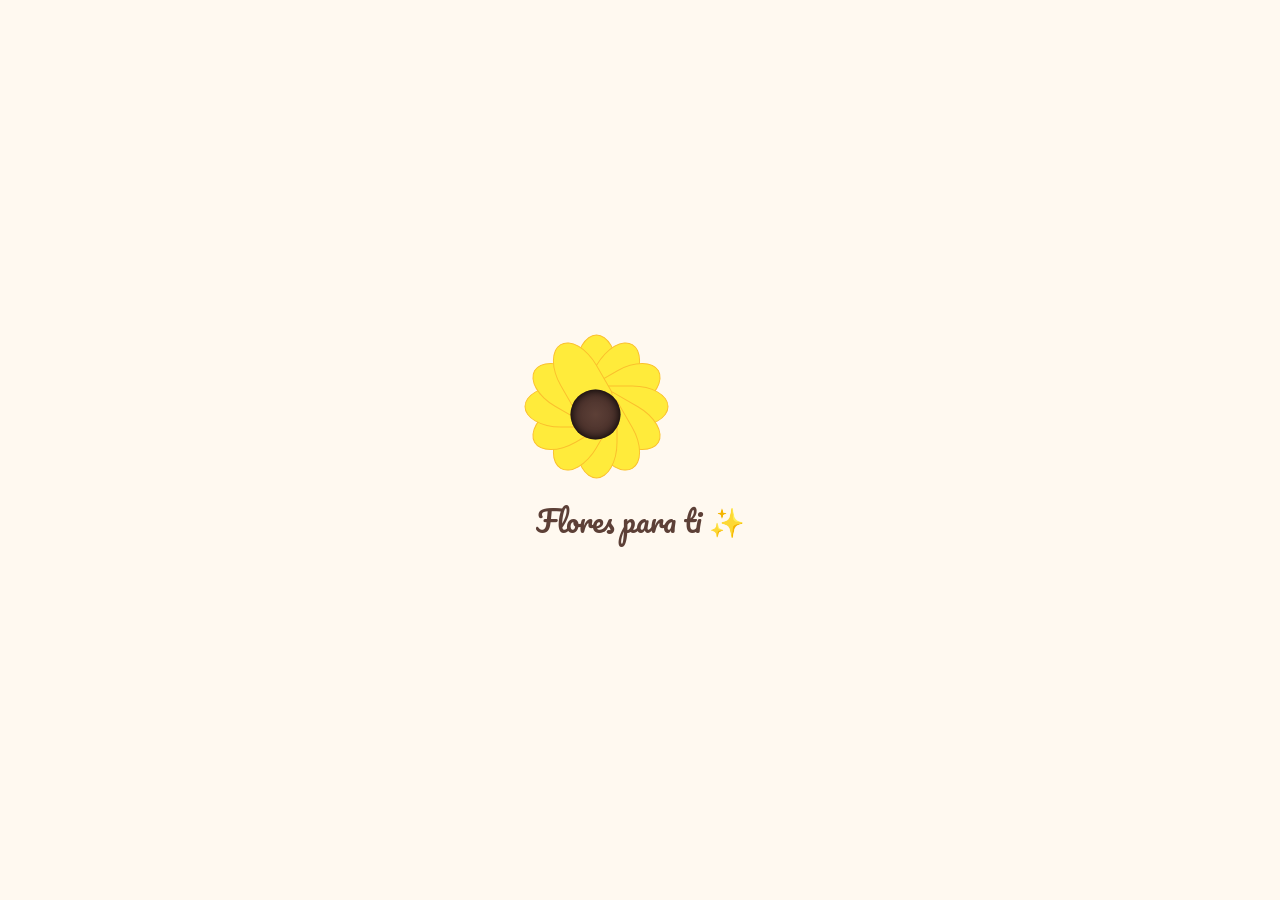
<file: floramarilla.html>
<!DOCTYPE html>
<html lang="es">
<head>
    <meta charset="UTF-8">
    <meta name="viewport" content="width=device-width, initial-scale=1.0">
    <title>Flores Amarillas</title>
    <link href="https://fonts.googleapis.com/css2?family=Pacifico&family=Quicksand:wght@400;600&display=swap" rel="stylesheet">
    <style>
        :root {
            --bg-color: #fff9f0;
            --flower-yellow: #ffda00;
            --flower-center: #3e2723;
            --trunk-color: #4e342e;
            --text-color: #5d4037;
        }

        body {
            margin: 0;
            background-color: var(--bg-color);
            font-family: 'Quicksand', sans-serif;
            display: flex;
            justify-content: center;
            align-items: center;
            min-height: 100vh;
            overflow: hidden;
        }

        #main-container {
            position: relative;
            width: 100%;
            max-width: 600px;
            height: 80vh;
            text-align: center;
        }

        .initial-stage {
            position: absolute;
            top: 50%;
            left: 50%;
            transform: translate(-50%, -50%);
            cursor: pointer;
            z-index: 10;
            transition: all 0.8s ease;
        }

        .sunflower {
            width: 120px;
            height: 120px;
            position: relative;
            animation: rotate 20s linear infinite;
        }

        .petal {
            position: absolute;
            background: #ffeb3b;
            width: 40px;
            height: 70px;
            border-radius: 50% 50% 10% 10%;
            left: 40px;
            top: -20px;
            transform-origin: bottom center;
            border: 1px solid #fbc02d;
        }

        .center {
            position: absolute;
            width: 50px;
            height: 50px;
            background: radial-gradient(circle, #5d4037, #3e2723);
            border-radius: 50%;
            top: 35px;
            left: 35px;
            z-index: 2;
            box-shadow: inset 0 0 10px #000;
        }

        .flower-label {
            display: block;
            margin-top: 20px;
            font-family: 'Pacifico', cursive;
            font-size: 1.8rem;
            color: var(--text-color);
        }

        .falling-seed {
            position: absolute;
            width: 15px;
            height: 15px;
            background: #3e2723;
            border-radius: 50%;
            display: none;
            z-index: 5;
        }

        .ground-line {
            position: absolute;
            bottom: 120px;
            left: 50%;
            width: 0;
            height: 2px;
            background: #a1887f;
            transform: translateX(-50%);
            transition: width 1s ease;
        }

        .tree-svg {
            position: absolute;
            bottom: 120px;
            left: 50%;
            transform: translateX(-50%);
            width: 400px;
            height: 450px;
            display: none;
        }

        .trunk {
            fill: none;
            stroke: var(--trunk-color);
            stroke-width: 12;
            stroke-linecap: round;
            stroke-dasharray: 1000;
            stroke-dashoffset: 1000;
        }

        .mini-flower {
            fill: var(--flower-yellow);
            stroke: #fbc02d;
            stroke-width: 0.5;
            opacity: 0;
            transform: scale(0);
            transform-origin: center;
        }

        .counter-section {
            position: absolute;
            bottom: 20px;
            width: 100%;
            opacity: 0;
            transition: opacity 1.5s ease;
            color: var(--text-color);
        }

        #timer {
            font-size: 1.2rem;
            font-weight: 600;
            margin-top: 8px;
            letter-spacing: 1px;
        }

        @keyframes rotate { from { transform: rotate(0deg); } to { transform: rotate(360deg); } }
        @keyframes drop { to { top: calc(100% - 135px); } }
        @keyframes grow { to { stroke-dashoffset: 0; } }
        @keyframes bloom { to { opacity: 1; transform: scale(1); } }
    </style>
</head>
<body>

    <div id="main-container">
        <div class="initial-stage" id="start-node">
            <div class="sunflower" id="sunflower-ui">
                <div class="center"></div>
            </div>
            <span class="flower-label">Flores para ti ✨</span>
        </div>

        <div class="falling-seed" id="seed"></div>
        <div class="ground-line" id="line"></div>

        <svg class="tree-svg" id="tree-canvas" viewBox="0 0 200 200">
            <path id="trunk-path" class="trunk" d="M100,200 Q100,150 100,100 Q100,50 60,30 M100,100 Q100,50 140,30 M100,130 Q80,100 50,80 M100,130 Q120,100 150,80" />
            <g id="flower-garden"></g>
        </svg>

        <div class="counter-section" id="stats">
            <p style="margin-bottom: 0;">Mi amor por ti comenzó hace...</p>
            <div id="timer"></div>
            <p style="font-family: 'Pacifico'; font-size: 1.4rem; margin-top: 15px;">Te amo más que ayer</p>
        </div>
    </div>

    <script>
        const sunflower = document.getElementById('sunflower-ui');
        for (let i = 0; i < 12; i++) {
            const p = document.createElement('div');
            p.className = 'petal';
            p.style.transform = `rotate(${i * 30}deg)`;
            sunflower.appendChild(p);
        }

        const startNode = document.getElementById('start-node');
        const seed = document.getElementById('seed');
        const line = document.getElementById('line');
        const treeCanvas = document.getElementById('tree-canvas');
        const trunkPath = document.getElementById('trunk-path');
        const garden = document.getElementById('flower-garden');
        const stats = document.getElementById('stats');

        startNode.addEventListener('click', () => {
            startNode.style.opacity = '0';
            setTimeout(() => {
                startNode.style.display = 'none';
                line.style.width = '200px';
                seed.style.display = 'block';
                seed.style.left = '50%';
                seed.style.top = '45%';
                seed.style.animation = 'drop 1.2s cubic-bezier(0.5, 0.05, 1, 0.5) forwards';
            }, 800);

            setTimeout(() => {
                seed.style.display = 'none';
                treeCanvas.style.display = 'block';
                trunkPath.style.animation = 'grow 3s ease-out forwards';
                generateHeartFlowers();
            }, 2200);
        });

        function generateHeartFlowers() {
            const total = 100;
            for (let i = 0; i < total; i++) {
                const t = (i / total) * 2 * Math.PI;
                const x = 16 * Math.pow(Math.sin(t), 3);
                const y = -(13 * Math.cos(t) - 5 * Math.cos(2 * t) - 2 * Math.cos(3 * t) - Math.cos(4 * t));

                const flower = document.createElementNS("http://www.w3.org/2000/svg", "circle");
                flower.setAttribute("class", "mini-flower");
                flower.setAttribute("cx", 100 + (x * 3.5));
                flower.setAttribute("cy", 70 + (y * 3.5));
                flower.setAttribute("r", Math.random() * 2 + 1.5);
                flower.style.animation = `bloom 0.8s ease-out ${3 + Math.random() * 2}s forwards`;
                garden.appendChild(flower);
            }

            setTimeout(() => {
                stats.style.opacity = '1';
                startClock();
            }, 5500);
        }

        function startClock() {
            const begin = new Date('2025-06-12T00:00:00');
            setInterval(() => {
                const now = new Date();
                const d = now - begin;
                const days = Math.floor(d / 86400000);
                const hours = Math.floor((d % 86400000) / 3600000);
                const mins = Math.floor((d % 3600000) / 60000);
                const secs = Math.floor((d % 60000) / 1000);
                document.getElementById('timer').innerText = `${days} días : ${hours}h : ${mins}m : ${secs}s`;
            }, 1000);
        }
    </script>
</body>
</html>
</file>
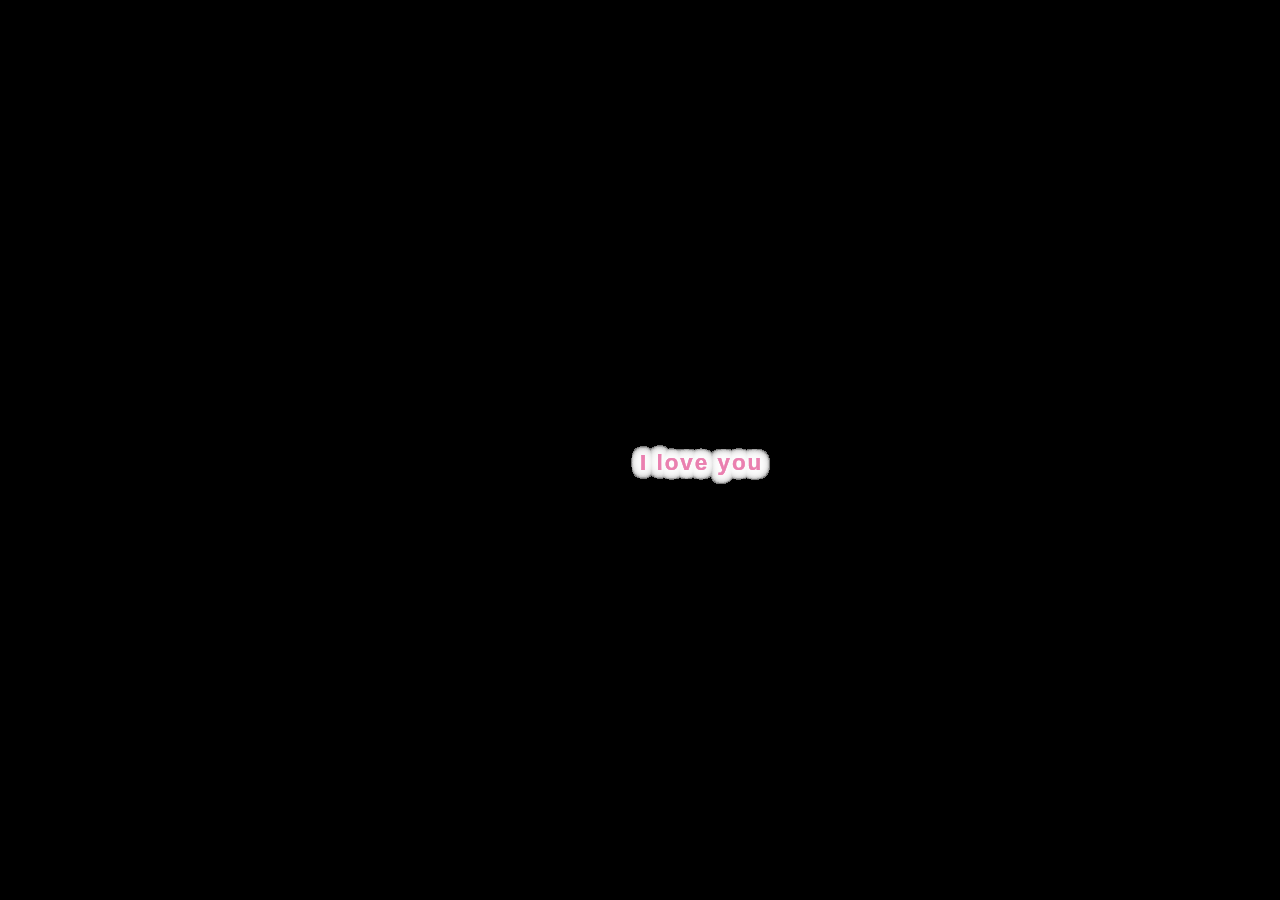
<file: iloveyou.html>
<!DOCTYPE html>
<html lang="es">
<head>
    <meta charset="UTF-8">
    <title>Corazón Infinito Original</title>
    <style>
        /* Base del escenario */
        body {
            background-color: #000;
            margin: 0;
            height: 100vh;
            display: flex;
            justify-content: center;
            align-items: center;
            overflow: hidden;
            perspective: 1000px;
        }

        #ui {
            position: relative;
            transform-style: preserve-3d;
        }

        /* --- TU CSS ORIGINAL EMPIEZA AQUÍ --- */
        #ui .love_word {
            color: #ea80b0;
            font-size: 1.4rem;
            /* Respetamos tu transform original */
            transform: translateY(-100%) rotateZ(-30deg);
            text-shadow: 0 0 10px #fff;
            letter-spacing: 2px;
            white-space: nowrap;
            font-family: Arial, sans-serif;
            font-weight: bold;
        }

        #ui .love_horizontal {
            position: absolute;
            transform-style: preserve-3d;
            /* Usamos tu animación de 10000ms */
            animation: horizontal 10000ms infinite alternate ease-in-out;
            /* Usamos tu cálculo exacto de delay */
            animation-delay: calc(var(--i) * -300ms);
        }
        /* --- TU CSS ORIGINAL TERMINA AQUÍ --- */

        /* La animación que faltaba para crear el túnel 3D */
        @keyframes horizontal {
            0% {
                /* Nacen en el fondo formando el corazón pequeño */
                transform: translate(calc(var(--x) * 0.15), calc(var(--y) * 0.15)) translateZ(-1000px) scale(0);
                opacity: 0;
            }
            50% {
                opacity: 1;
            }
            100% {
                /* Viajan hacia ti expandiéndose a su posición real */
                transform: translate(var(--x), var(--y)) translateZ(500px) scale(1.5);
                opacity: 0;
            }
        }
    </style>
</head>
<body>

    <div id="ui">
        </div>

    <script>
        const ui = document.getElementById('ui');
        const total = 120; // Cantidad de frases

        for (let i = 1; i <= total; i++) {
            const div = document.createElement('div');
            div.className = 'love_horizontal';
            div.style.setProperty('--i', i);

            // Coordenadas para que el túnel tenga forma de corazón
            const t = (i / total) * 2 * Math.PI;
            const escala = 18; 
            
            const x = 16 * Math.pow(Math.sin(t), 3) * escala;
            const y = -(13 * Math.cos(t) - 5 * Math.cos(2*t) - 2 * Math.cos(3*t) - Math.cos(4*t)) * escala;

            div.style.setProperty('--x', `${x}px`);
            div.style.setProperty('--y', `${y}px`);
            
            div.innerHTML = `<span class="love_word">I love you</span>`;
            ui.appendChild(div);
        }
    </script>
</body>
</html>
</file>
